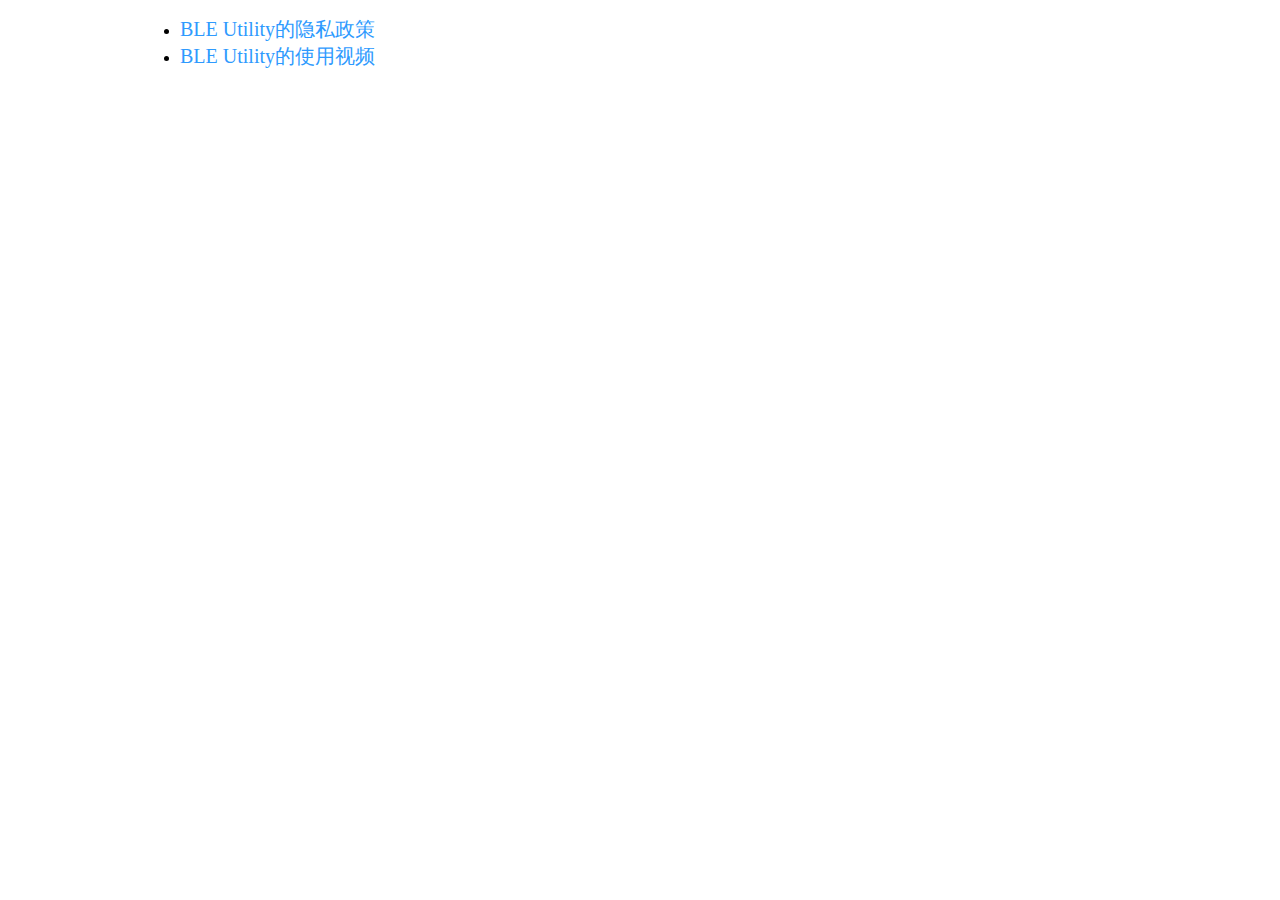
<file: index.html>
<!DOCTYPE html PUBLIC "-//W3C//DTD XHTML 1.0 Strict//EN" "http://www.w3.org/TR/xhtml1/DTD/xhtml1-strict.dtd">
<html xmlns="http://www.w3.org/1999/xhtml" xml:lang="en">
<head>
	<meta http-equiv="Content-Type" content="text/html;charset=UTF-8">
	<title>入口</title>
	<style type="text/css">
		.content {
			width: 1000px;
			margin: 0 auto;
		}
		a, a:link, a:hover, a:visited {
			text-decoration: none;
			color: #2E9AFE;
			font-size: 20px;
		}
		a:visited {
			color: 
		}
	</style>
</head>
<body>
	<div class="content">
		<ul>
			<li>
				<a href="bleutility/index.html">BLE Utility的隐私政策</a>				
			</li>
			<li>
				<a href="https://v.youku.com/v_show/id_XNDQ0MzU4MjY3Ng==.html?spm=a2h3j.8428770.3416059.1" target="_blank">BLE Utility的使用视频</a>
			</li>
		</ul>
	</div>
</body>
</html>
</file>
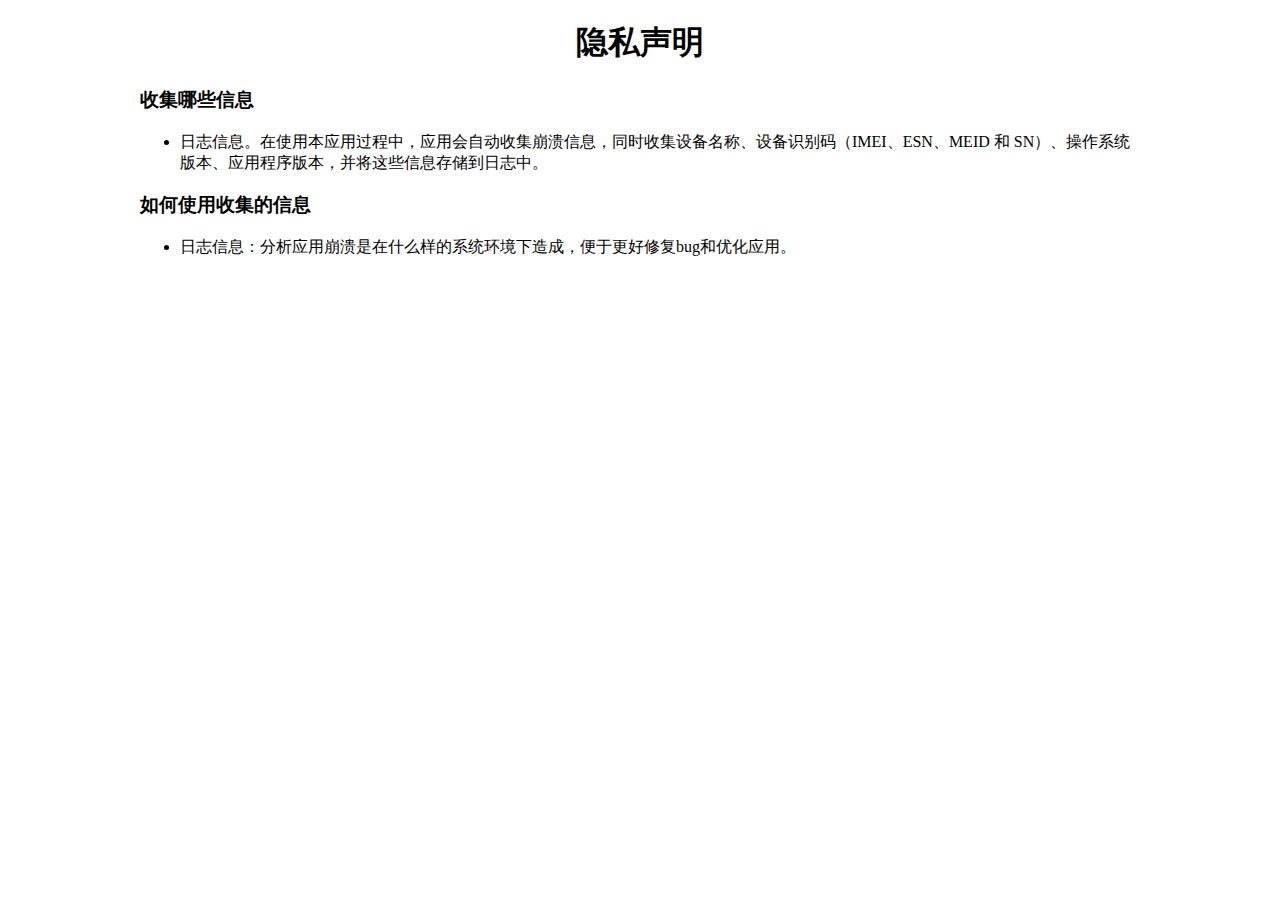
<file: bleutility/index.html>
<!DOCTYPE html PUBLIC "-//W3C//DTD XHTML 1.0 Strict//EN" "http://www.w3.org/TR/xhtml1/DTD/xhtml1-strict.dtd">
<html xmlns="http://www.w3.org/1999/xhtml" xml:lang="en">
<head>
	<meta http-equiv="Content-Type" content="text/html;charset=UTF-8">
	<title>隐私政策</title>
	<style type="text/css">
		.content {
			width: 1000px;
			margin: 0 auto;
		}
		.title {
			text-align: center;
		}
	</style>
</head>
<body>
	<div class="content">
		<h1 class="title">隐私声明</h1>
		<h3>收集哪些信息</h3>
		<ul>
			<li>
				日志信息。在使用本应用过程中，应用会自动收集崩溃信息，同时收集设备名称、设备识别码（IMEI、ESN、MEID 和 SN）、操作系统版本、应用程序版本，并将这些信息存储到日志中。
			</li>
		</ul>
		<h3>如何使用收集的信息</h3>
		<ul>
			<li>
				日志信息：分析应用崩溃是在什么样的系统环境下造成，便于更好修复bug和优化应用。
			</li>
		</ul>
	</div>
</body>
</html>
</file>
